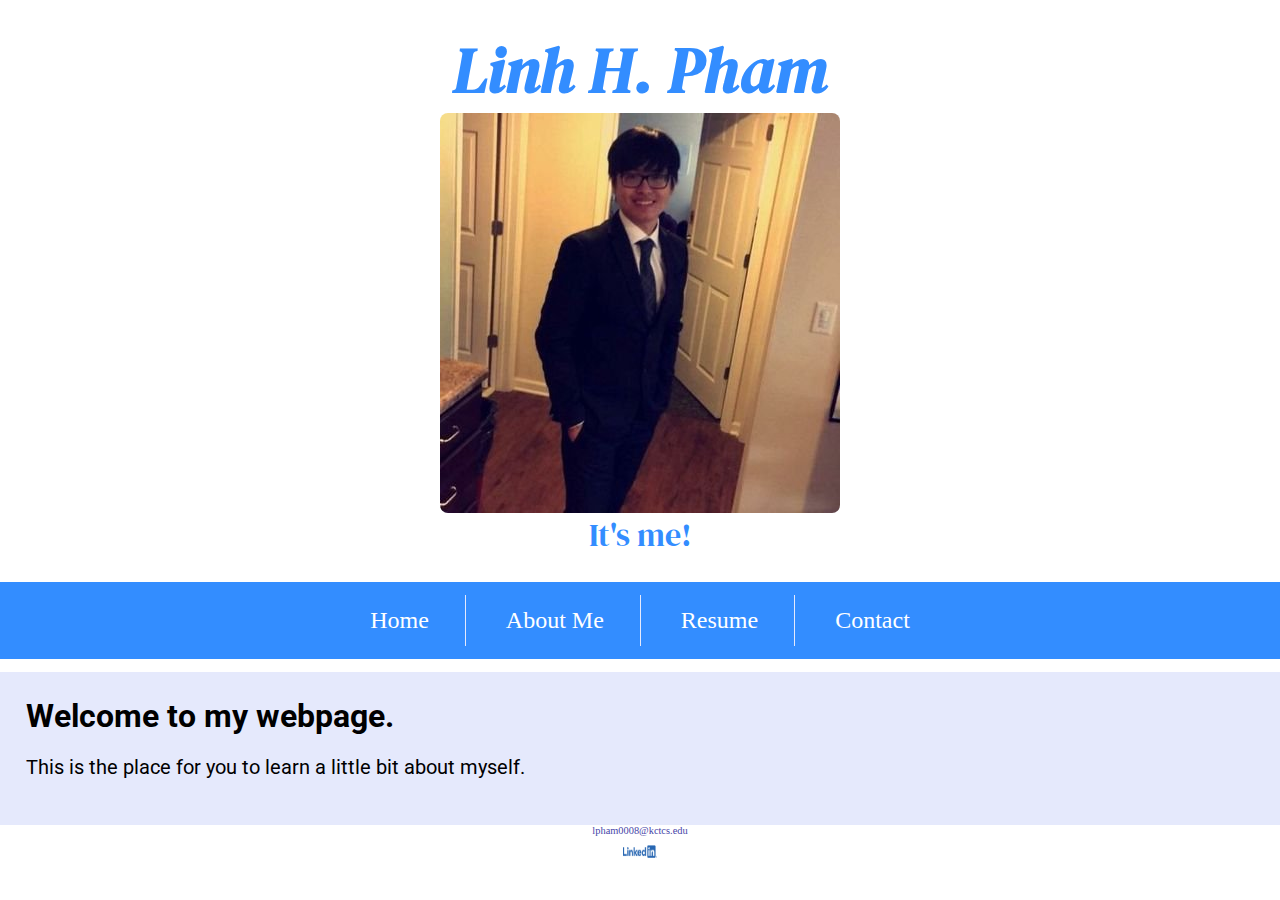
<file: index.html>
<!DOCTYPE html>
<!--
Student Name: Linh Pham
File Name: template.html
Date:09/08/2021
--> 
<html lang="en">
   <!-- Mobile Nav -->  
    <nav class="mobile-nav">
        <div id="menu-links">
            <a href="index.html">Home</a>
            <a href="about.html">About Me</a>
            <a href="resume.html">Resume</a>
            <a href="contact.html">Contact</a> 
        </div>
        <a class="menu-icon" onclick="hamburger()">
            <div>&#9776;</div>
        </a>
    </nav>
<head>
	<title>My Portfolio</title>
	<meta charset="utf-8">
  <meta name="description" content="Welcome visitors to my portfolio.">
	<link rel="stylesheet" href="css/styles.css">
	<meta name="viewport" content="width=device-width, initial-scale=1.0">
	<link rel="preconnect" href="https://fonts.googleapis.com">
	<link rel="preconnect" href="https://fonts.gstatic.com" crossorigin>
	<link href="https://fonts.googleapis.com/css2?family=DM+Serif+Display:ital@1&family=Roboto&display=swap" rel="stylesheet">
</head>

<body>
	<header>
		<h1>Linh H. Pham</h1>
		<figure id="hero">
			<img src="images/linny.jpg" alt="Linh Pham" class="round">
      <figcaption>It's me!</figcaption>
    </figure>
  	</header>
   <nav class="tab-desk">
    <ul>
	    <li><a href="index.html">Home</a></li>
      <li><a href="about.html">About Me</a></li>
      <li><a href="resume.html">Resume</a></li>
      <li><a href="contact.html">Contact</a></li>
    </ul>
  </nav>

<!-- Use the main area to add the main content to the webpage -->
<main>
  
  <h1>Welcome to my webpage.</h1>
  <p> This is the place for you to learn a little bit about myself.</p>
</main>

<footer>
  <a href="mailto:lpham0008@kctcs.edu">lpham0008@kctcs.edu</a>
  <a href="https://www.linkedin.com/in/linh-pham-a97499143/">
   <img src="images/linkedin-icon.png" alt="linkedin icon">
</a>
</footer>
<script src="scripts/script.js"></script>
</body>

</html>
</file>
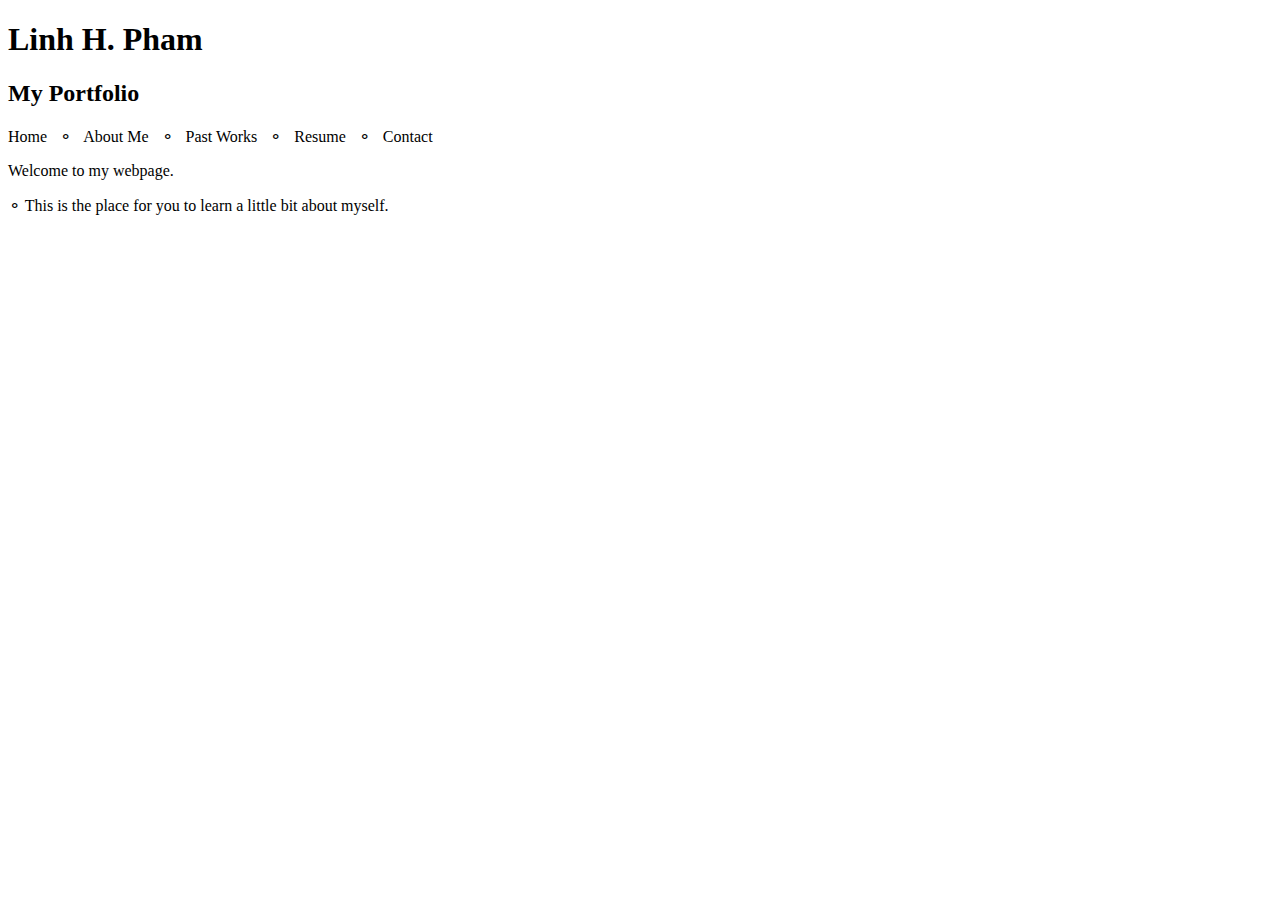
<file: workdplace/portfolio/index.html>
<!DOCTYPE html>
<!--
Student Name: Linh Pham
File Name: template.html
Date:09/08/2021
--> 
<html lang="en">
<head>
	<title></title>
	<meta charset="utf-8">
</head>

<body>
	<header>
		<h1>Linh H. Pham</h1>
    		<h2>My Portfolio</h2>
 	</header>
  <nav>
    <p>Home &nbsp; &#9900; &nbsp; 
About Me &nbsp; &#9900; &nbsp;
Past Works &nbsp; &#9900; &nbsp; 
Resume &nbsp; &#9900; &nbsp; 
Contact</p>
  </nav>

<!-- Use the main area to add the main content to the webpage -->
<main>
  
  <p>Welcome to my webpage.</p>
  <p> &#9900 This is the place for you to learn a little bit about myself.</p>
</main>

<footer>
</footer>
	
</body>

</html>
</file>
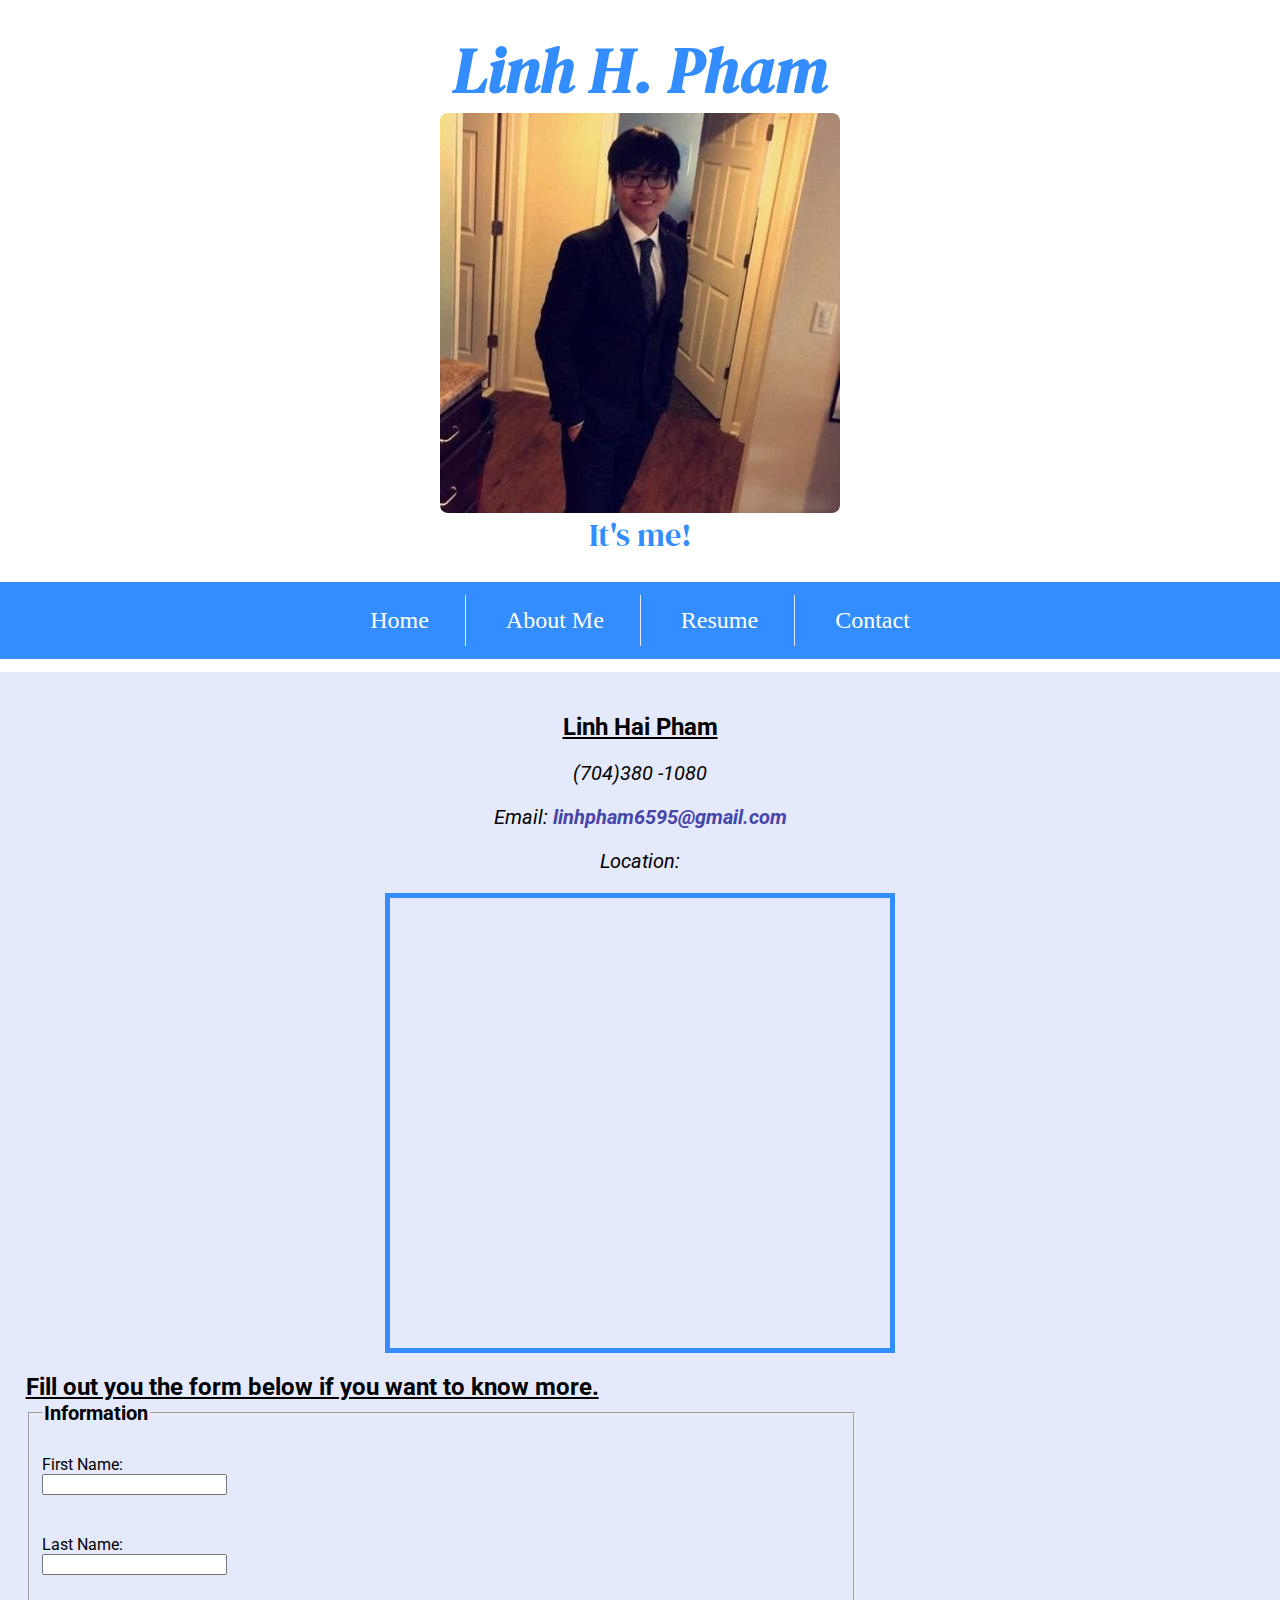
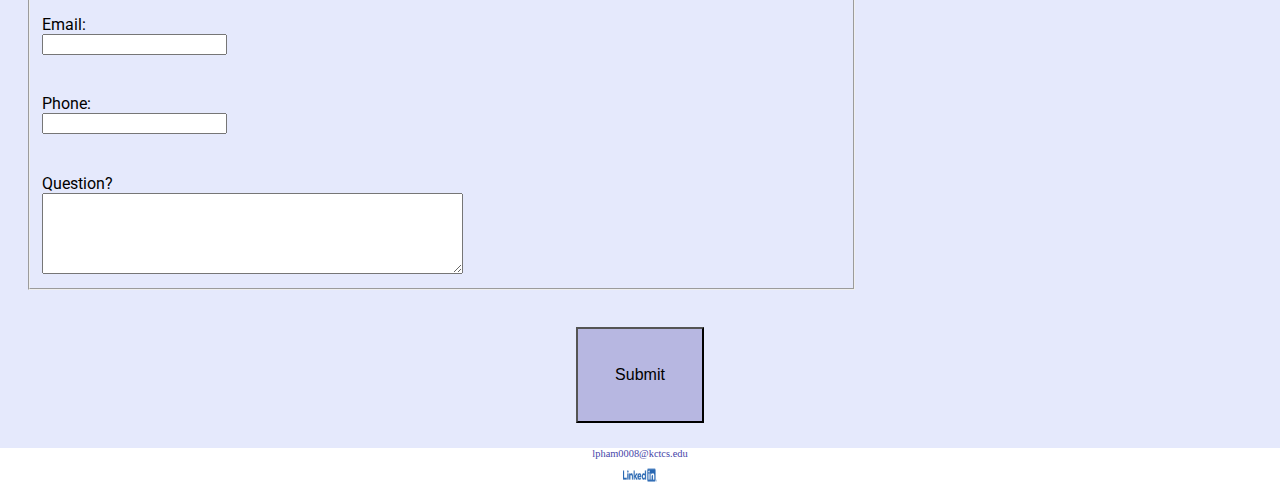
<file: contact.html>
<!DOCTYPE html>
<!--
Student Name: Linh Pham
File Name: contact.html
Date:09/08/2021
--> 
<html lang="en">
   <!-- Mobile Nav -->  
    <nav class="mobile-nav">
        <div id="menu-links">
            <a href="index.html">Home</a>
            <a href="about.html">About Me</a>
            <a href="resume.html">Resume</a>
            <a href="contact.html">Contact</a> 
        </div>
        <a class="menu-icon" onclick="hamburger()">
            <div>&#9776;</div>
        </a>
    </nav>
<head>
	<title>Contact</title>
	<meta charset="utf-8">
  <meta name="description" content="My contact informations.">
	<link rel="stylesheet" href="css/styles.css">
	<meta name="viewport" content="width=device-width, initial-scale=1.0">
	<link rel="preconnect" href="https://fonts.googleapis.com">
	<link rel="preconnect" href="https://fonts.gstatic.com" crossorigin>
	<link href="https://fonts.googleapis.com/css2?family=DM+Serif+Display:ital@1&family=Roboto&display=swap" rel="stylesheet">
</head>

<body>
	<header>
		<h1>Linh H. Pham</h1>
		<figure id="hero">
			<img src="images/linny.jpg" alt="Linh Pham" class="round">
      <figcaption>It's me!</figcaption>
    </figure>
  	</header>
  <nav class="tab-desk">
    <ul>
	    <li><a href="index.html">Home</a></li>
      <li><a href="about.html">About Me</a></li>
      <li><a href="resume.html">Resume</a></li>
      <li><a href="contact.html">Contact</a></li>
    </ul>
  </nav>

<!-- Use the main area to add the main content to the webpage -->
<main>
  <section id="contact">
    <h2>Linh Hai Pham</h2>
    <p class="tel-link mobile"><a href="tel:+17043801080">(704)380-1080</a></p>
    <p class="tab-desk">(704)380 -1080</p>
    <p>Email: <a href="mailto:linhppham6595@gmail.com" class="email-link">linhpham6595@gmail.com</a></p>
    <p>Location:</p><iframe src="https://www.google.com/maps/embed?pb=!1m18!1m12!1m3!1d3133.4742396307174!2d-85.75765088466875!3d38.245305779676606!2m3!1f0!2f0!3f0!3m2!1i1024!2i768!4f13.1!3m3!1m2!1s0x886972b16be9bdf1%3A0xb8f3d3f672a1a55b!2sJefferson%20Community%20and%20Technical%20College!5e0!3m2!1sen!2sus!4v1632319661521!5m2!1sen!2sus" class="map"></iframe>
  </section>
   <div id="form">
    <h2>Fill out you the form below if you want to know more.</h2>
    <form class="form-grid"><!-- Start Form -->
    <fieldset>
      <legend>Information</legend>
      <label for="fName">First Name:</label>  
      <input type="text" name="fName" id="fName">
      <label for="lName">Last Name:</label>  
      <input type="text" name="lName" id="lName"> 
      <label for="email">Email:</label>  
      <input type="email" name="email" id="email">
      <label for="phone">Phone:</label>  
      <input type="tel" id="phone" name="phone">
      <label for="question">Question?</label>  
      <textarea id="question" name="question" rows="5" cols="50"></textarea>
    </fieldset>
    <input type="submit"  id="submit"  value="Submit"  class="btn">
    </form>
  </div>
</main>
  

<footer>
  <a href="mailto:lpham0008@kctcs.edu">lpham0008@kctcs.edu</a>
  <a href="https://www.linkedin.com/in/linh-pham-a97499143/">
   <img src="images/linkedin-icon.png" alt="linkedin icon">
</a>
</footer>
	<script src="scripts/script.js"></script>
</body>

</html>
</file>
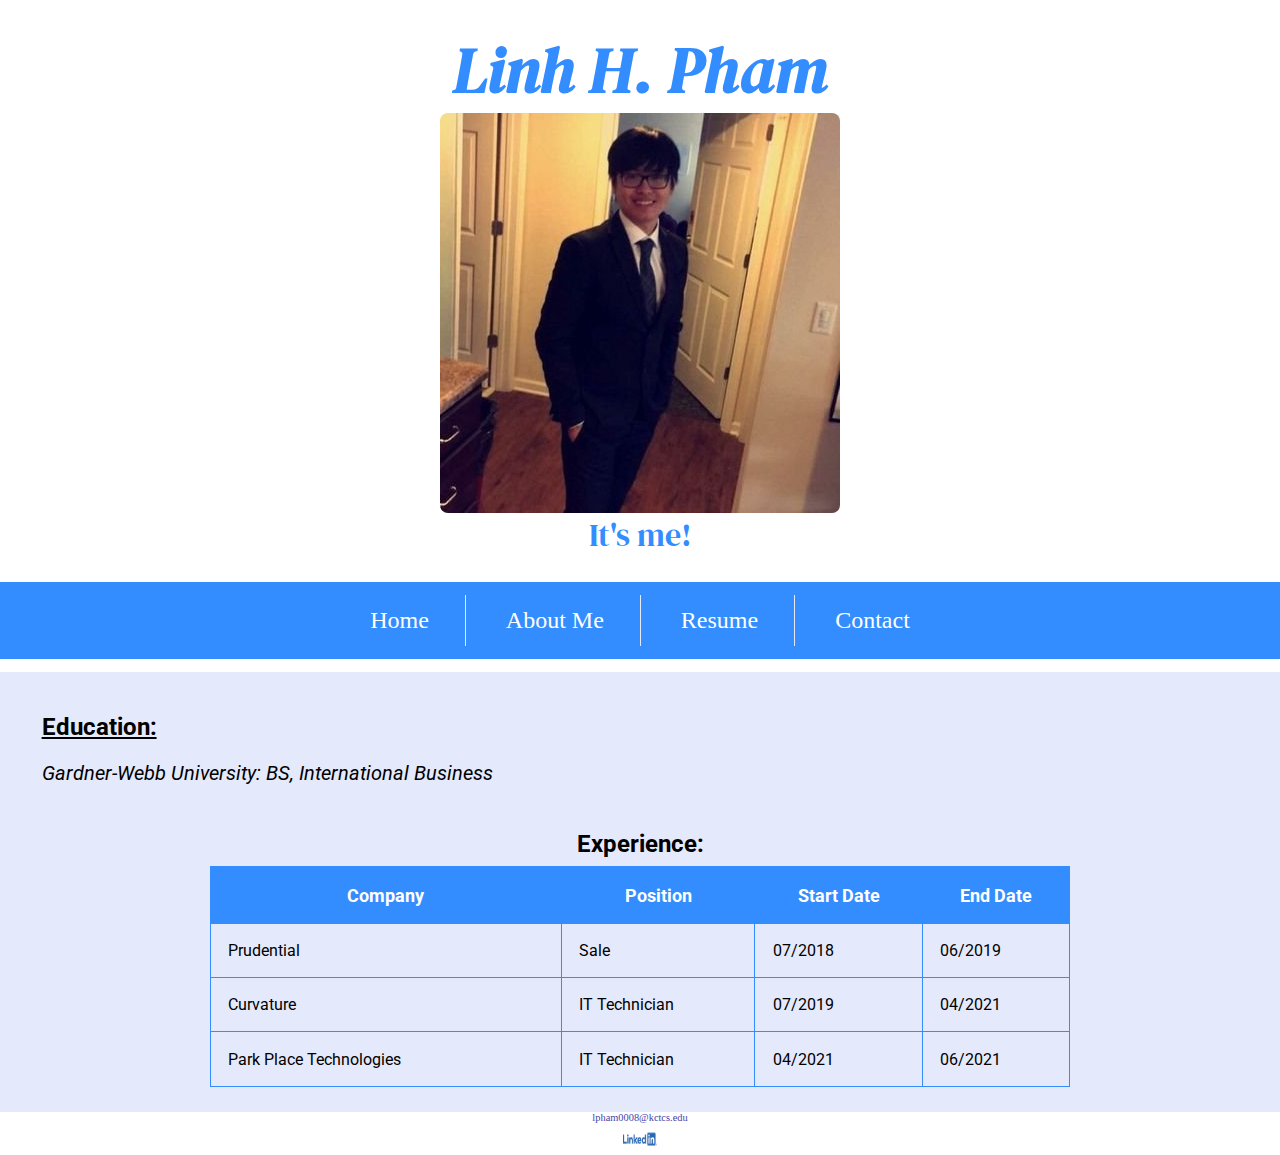
<file: resume.html>
<!DOCTYPE html>
<!--
Student Name: Linh Pham
File Name: resume.html
Date: 11/02/2021
--> 
<html lang="en">
   <!-- Mobile Nav -->  
    <nav class="mobile-nav">
        <div id="menu-links">
            <a href="index.html">Home</a>
            <a href="about.html">About Me</a>
            <a href="resume.html">Resume</a>
            <a href="contact.html">Contact</a> 
        </div>
        <a class="menu-icon" onclick="hamburger()">
            <div>&#9776;</div>
        </a>
    </nav>
<head>
	<title>My Resume</title>
	<meta charset="utf-8">
  <meta name="description" content="My qualifications and past working experience.">
	<link rel="stylesheet" href="css/styles.css">
	<meta name="viewport" content="width=device-width, initial-scale=1.0">
	<link rel="preconnect" href="https://fonts.googleapis.com">
	<link rel="preconnect" href="https://fonts.gstatic.com" crossorigin>
	<link href="https://fonts.googleapis.com/css2?family=DM+Serif+Display:ital@1&family=Roboto&display=swap" rel="stylesheet">
</head>

<body>
	<header>
		<h1>Linh H. Pham</h1>
		<figure id="hero">
			<img src="images/linny.jpg" alt="Linh Pham" class="round">
      <figcaption>It's me!</figcaption>
    </figure>
  	</header>
  <nav class="tab-desk">
    <ul>
	    <li><a href="index.html">Home</a></li>
      <li><a href="about.html">About Me</a></li>
      <li><a href="resume.html">Resume</a></li>
      <li><a href="contact.html">Contact</a></li>
    </ul>
  </nav>

<!-- Use the main area to add the main content to the webpage -->
<main>
    
    <section>
      <h2>Education:</h2>
      <p>Gardner-Webb University: BS, International Business</p>
    </section>

    
    <table>
      <caption>Experience:</caption>
      <tr>
        <th>Company</th>
        <th>Position</th>
        <th>Start Date</th>
        <th>End Date</th>
      </tr>
      <tr>
        <td>Prudential</td>
        <td>Sale</td>
        <td>07/2018</td>
        <td>06/2019</td>
      </tr>
      <tr>
        <td>Curvature</td>
        <td>IT Technician</td> 
        <td>07/2019</td>
        <td>04/2021</td>
      </tr>
      <tr>
        <td>Park Place Technologies</td>
        <td>IT Technician</td>
        <td>04/2021</td>
        <td>06/2021</td>
      </tr>
    </table>
</main> 
  

<footer>
  <a href="mailto:lpham0008@kctcs.edu">lpham0008@kctcs.edu</a>
  <a href="https://www.linkedin.com/in/linh-pham-a97499143/">
   <img src="images/linkedin-icon.png" alt="linkedin icon">
</a>
</footer>
<script src="scripts/script.js"></script>
	</body>


</html>
</file>
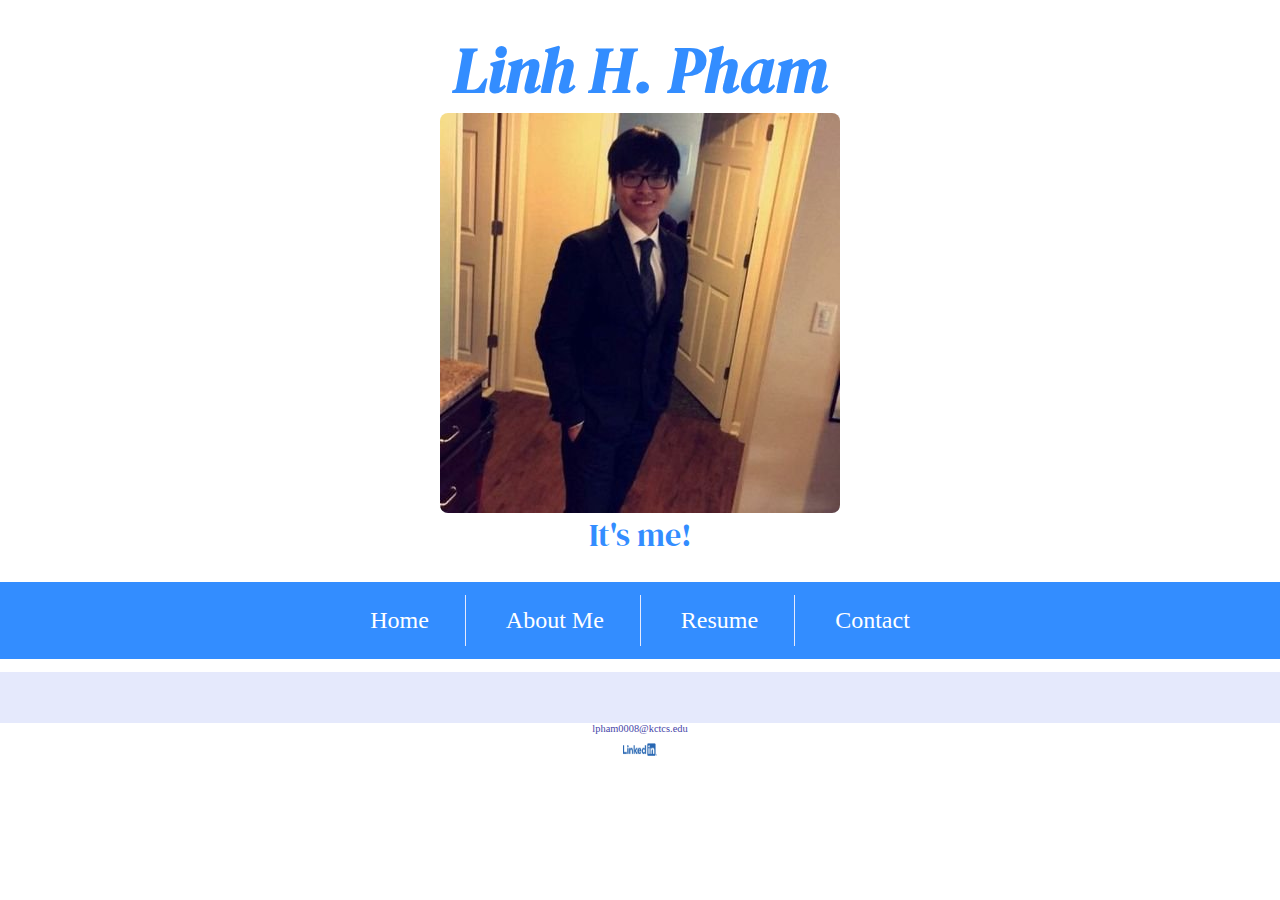
<file: template.html>
<!DOCTYPE html>
<!--
Student Name: Linh Pham
File Name: template.html
Date:09/08/2021
--> 
<html lang="en">
  <!-- Mobile Nav -->  
    <nav class="mobile-nav">
        <div id="menu-links">
            <a href="index.html">Home</a>
            <a href="about.html">About Me</a>
            <a href="resume.html">Resume</a>
            <a href="contact.html">Contact</a> 
        </div>
        <a class="menu-icon" onclick="hamburger()">
            <div>&#9776;</div>
        </a>
    </nav>
<head>
	<title>My Portfolio</title>
	<meta charset="utf-8">
	<link rel="stylesheet" href="css/styles.css">
	<meta name="viewport" content="width=device-width, initial-scale=1.0">
	<link rel="preconnect" href="https://fonts.googleapis.com">
	<link rel="preconnect" href="https://fonts.gstatic.com" crossorigin>
	<link href="https://fonts.googleapis.com/css2?family=DM+Serif+Display:ital@1&family=Roboto&display=swap" rel="stylesheet">
</head>

<body>
	<header>
		<h1>Linh H. Pham</h1>
		<figure id="hero">
			<img src="images/linny.jpg" alt="Linh Pham" class="round">
      <figcaption>It's me!</figcaption>
    </figure>
  	</header>
  <nav class="tab-desk">
    <ul>
	    <li><a href="index.html">Home</a></li>
      <li><a href="about.html">About Me</a></li>
      <li><a href="resume.html">Resume</a></li>
      <li><a href="contact.html">Contact</a></li>
    </ul>
  </nav>

<!-- Use the main area to add the main content to the webpage -->
<main>
</main> 
  

<footer>
  <a href="mailto:lpham0008@kctcs.edu">lpham0008@kctcs.edu</a>
  <a href="https://www.linkedin.com/in/linh-pham-a97499143/">
   <img src="images/linkedin-icon.png" alt="linkedin icon">
</a>
</footer>
<script src="scripts/script.js"></script>
	</body>


</html>
</file>
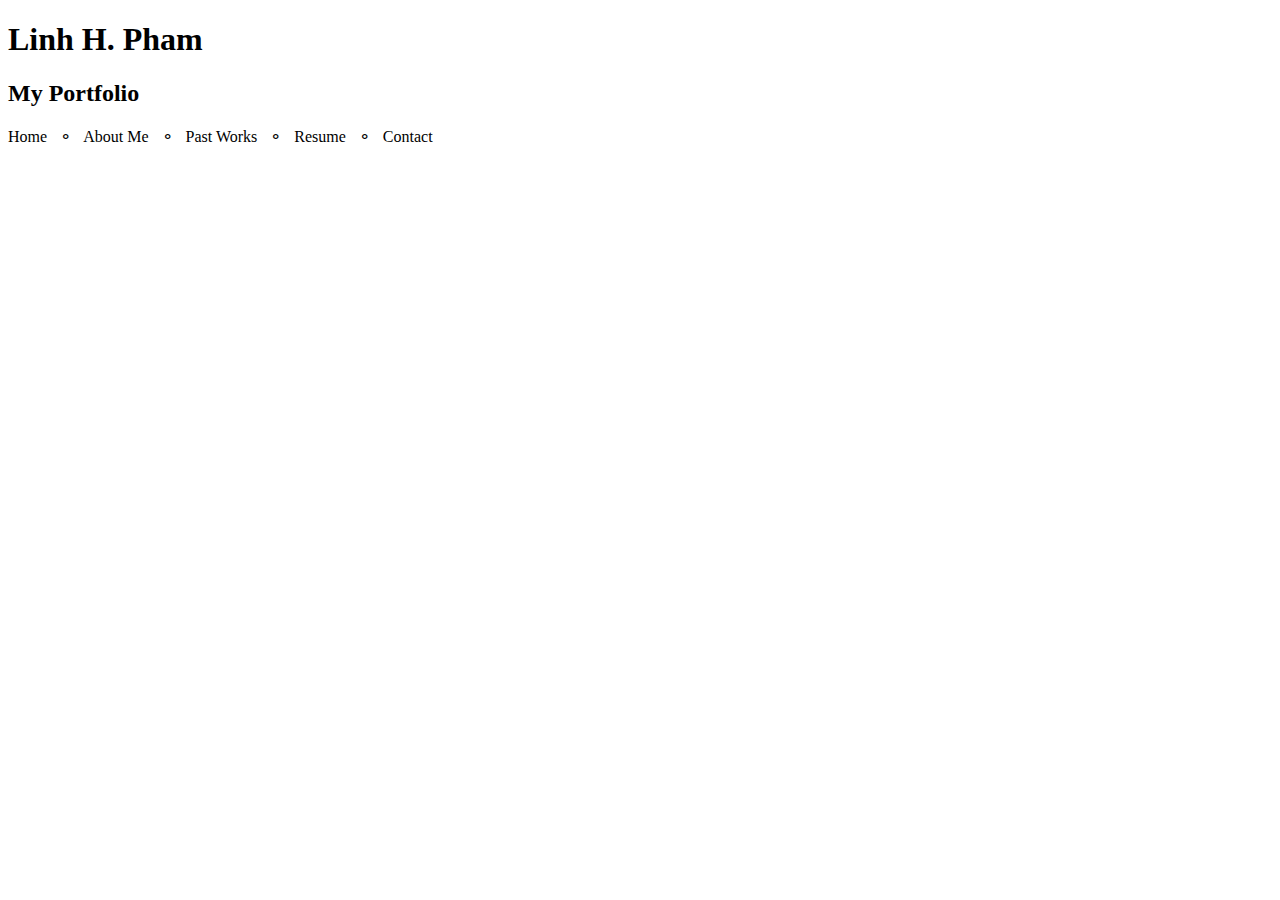
<file: workdplace/portfolio/template.html>
<!DOCTYPE html>
<!--
Student Name: Linh Pham
File Name: template.html
Date:09/08/2021
--> 
<html lang="en">
<head>
	<title></title>
	<meta charset="utf-8">
</head>

<body>
	<header>
		<h1>Linh H. Pham</h1>
    		<h2>My Portfolio</h2>
  	</header>
  <nav>
    <p>Home &nbsp; &#9900; &nbsp; 
About Me &nbsp; &#9900; &nbsp;
Past Works &nbsp; &#9900; &nbsp; 
Resume &nbsp; &#9900; &nbsp; 
Contact</p>
  </nav>

<!-- Use the main area to add the main content to the webpage -->
<main>
  
  

<footer>
</footer>
	
</body>

</html>
</file>
<file: css/styles.css>
/*
Linh Pham
10/03/2021
styles.css
*/

/* CSS Reset */
body, header, nav, main, footer, img, h1, h2, ul, section, figure, figcaption, aside {
    margin: 0;
    padding: 0;
    border: 0;
}

/* Style rule for images */
img {
    max-width: 100%;
    display: block;
    margin-left: auto;
    margin-right: auto;
}


/* Style rules for header content */
header {
    text-align: center;
    font-size: 2em;
    color: #338dff;
    font-family: 'DM Serif Display', serif;
}
 
header h1 {
    font-style: italic;
    font-size: 1.5em;
    padding: 4%;
    margin-right: 15%;
}

/* Style rules for navigation area */
nav {
    background-color: #338dff;
    padding: 1%;
    margin-bottom: 1%;
}

nav li:first-child{
    border-top: none;
}
.mobile-nav a {
    color: #fff;
    text-align: center;
    font-size: 2em;
    text-decoration: none;
    padding: 3%;
    display: block;
}
 
.mobile-nav a.menu-icon {
    display: block;
    position: absolute;
    right: 0; 
    top: 0;  
}
 
.menu-icon div {
    height: 50px;
    width: 50px;
    background-color: #373684;
}
/*Hide tab-desk class*/
.tab-desk, #menu-links {
    display: none;
}

/* Style rules for main content */
main {
    padding: 2%;
    background-color: #e5e9fc;
    overflow: auto;
    font-family: 'Roboto', sans-serif;
}
aside{
    text-align: left;
    color: #338dff;
    text-shadow: 3px 3px 10px #8280cb;
}
h2{
  text-decoration: underline;
  font-weight: bold;
}

section{
  margin: 0.5em;
  padding: 0.5em;
}

section p{
  font-style: italic;
}
main p {
    font-size: 1.25em;

}

#interests li {
    margin-left: 10%;
}

.action {
    font-size: 1.75em;
    color: #338dff; 
    font-weight: bold;
}
 
.round {
    border-radius: 8px;
    }

#contact {
    text-align: center;
}
 
.tel-link {
    background-color: #338dff;
        padding: 2%;
        margin: 0 auto;
        width: 80%;
        text-align: center;
        border-radius: 5px;
} 
.tel-link a {
    color: #fff;
        text-decoration: none;
        font-size: 1.5em;
        display: block;
}

#contact .email-link {
    color: #4645a8;
    text-decoration: none;
    font-weight: bold;
}
 
.map {
    border: 5px solid #338dff;
    width: 95%;
    height: 50%;
}
/* Style rules for footer content */
footer {
    text-align: center;
    font-size: 0.65em;
    clear: left;  
}
 
footer a {
    color: #4645a8;
    text-decoration: none;
}
footer a img{
  width: 34px;
  height: 31.25px;
}
/* Style rules for table elements */
table {
    border: 1px solid #338dff;
    border-collapse: collapse;
    margin: 0 auto;
    width: 100%;
}
 
caption {
    font-size: 1.5em;
    font-weight: bold; 
    padding: 1%;
}
 
th, td {
    border: 1px solid #338dff;
    padding: 2%; 
}
 
th {
    background-color: #338dff;
    color: #fff;
    font-size: 1.15em;
}

/* Style rules for form elements */

fieldset, input{
  margin-bottom: 2%;
}

fieldset legend{
  font-weight: bold;
  font-size: 1.25em;
}

label{
  display: block;
  padding-top: 3%;
}

form #submit{
  margin: 0 auto;
  display: block;
  padding: 3%;
  background-color: #b7b7e1;
  font-size: 1em;
}



/* Media querry for tablet */
@media screen and (min-width: 550px), print {
.grid{
  display: grid;
  grid-template-columns: 2;
  grid-gap: 20px;
  }
aside{
    grid-column: 1/span 2;
  }
.mobile, .mobile-nav {
    display: none;  
  } 
.tab-desk {
    display: block;
  } 

/* Tablet Viewport: Style rule for header content */ 
header h1{
  margin: 0;
  padding: 0;
  font-size: 2em;
}
span.tab-desk {
    display: inline;
}
  /* Tablet Viewport: Style rules for nav area */
nav ul {
    list-style-type: none;
    text-align: center;
}
nav li {
  border-top: none;
  display: inline-block;
  font-size: 1.5em;
  border-right: 1px solid #e5e9fc;
}
nav li:last-child{
  border-right: none;
}
nav li a{
  padding: 0.25em 0.5em 0.25em 0.5em;
  display: block;
  color: #fff;
  text-decoration: none;
}


/* Tablet Viewport: Style rule for map */
.map{
  width: 500px;
  height: 450px;
    }
}

/* Media Query for Desktop Viewport */
@media screen and (min-width: 769px), print{
  /* Desktop Viewport: Style rule for header */
  .grid{
    grid-template-columns: 4;
  }
  aside{
    grid-column: 1/span 4;
  }
  header{
    padding: 2%;
  }
  
  /* Desktop Viewport: Style rules for nav area */
  nav li a{
    padding: 0.5em 1.5em 0.5em 1.5em;
  }
  nav li a:hover{
    color: #338dff;
    background-color: #e5e9fc;
    transform: scale(1.2);
  }

   /* Desktop Viewport: Style rules for table element.*/
  table{
    width: 70%;
  }
   /*Desktop Viewport: Style rules for form elements*/
  .form-grid{
    display: grid;
    grid-template-columns: auto auto;
    grid-gap: 20px;
  }

  .btn{
    grid-column: 1/span 2;
  }
}
</file>
